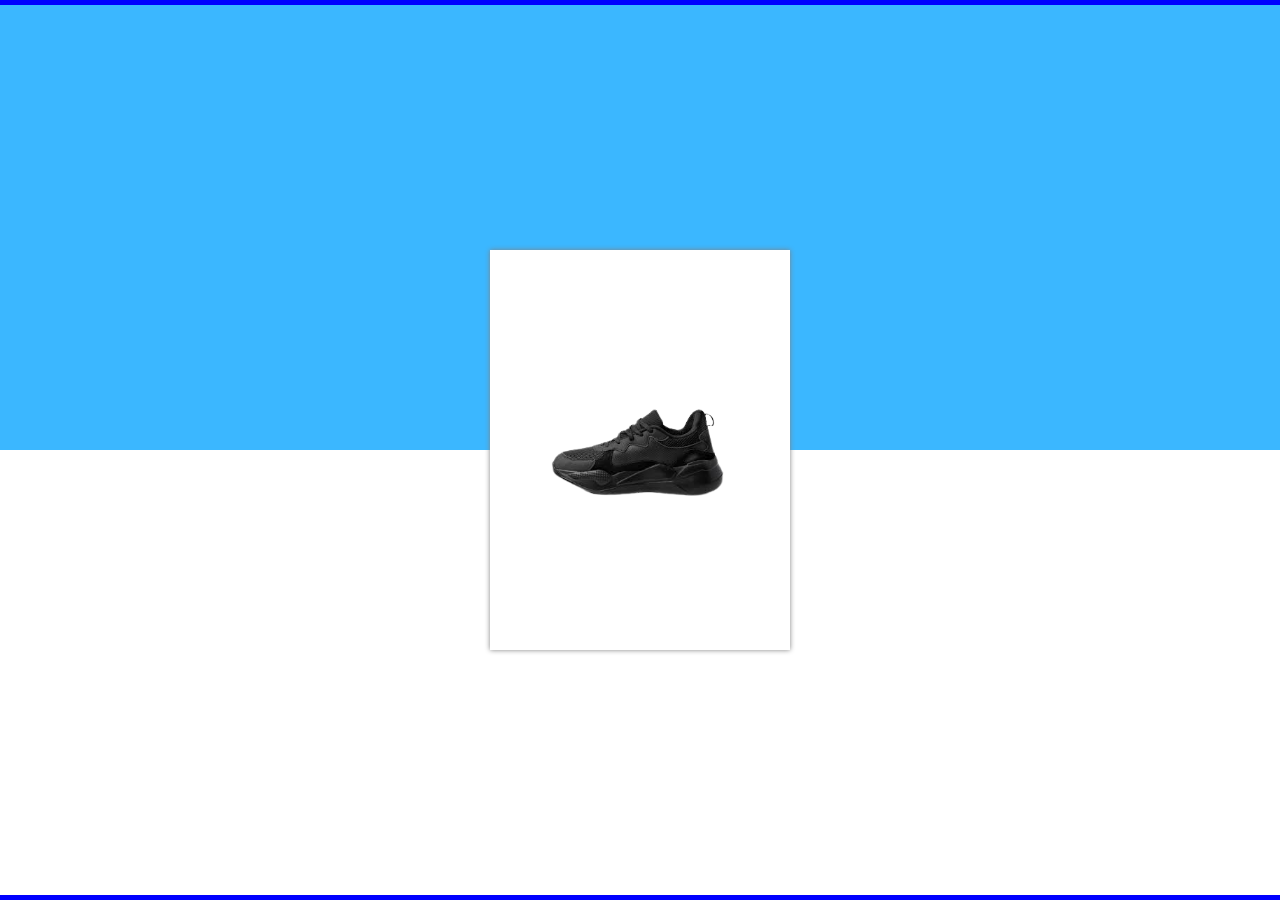
<file: index.html>
<!DOCTYPE html>
<html lang="en">
<head>
    <meta charset="UTF-8">
    <meta name="viewport" content="width=device-width, initial-scale=1.0">
    <title>Show animation</title>
    <link rel="stylesheet" href="style.css">
</head>
<body>
    <div class="body">
        <div class="container">
            <div class="card">
                <img src="images-removebg-preview (1).png" alt="">
            </div>
            <div class="sec-card">
                <h2>NIKE AIR MAX</h2>
                <h5>Men`s shoe</h5>
                <h4>PRODUCT DETAILS</h4>
                <P>Lorem ipsum dolor sit amet consectetur adipisicing elit. 
                </P>
                <h4>SIZE</h4>
                <ul>
                    <li>36</li>
                    <li>37</li>
                    <li>38</li>
                    <li>39</li>
                    <li>40</li>
                </ul>
                <div>
                    <h3>$199.<span>99</span></h3>
                    <button>BUY NOW</button>
                </div>
            </div>
        </div>
    </div>
</body>
</html>
</file>
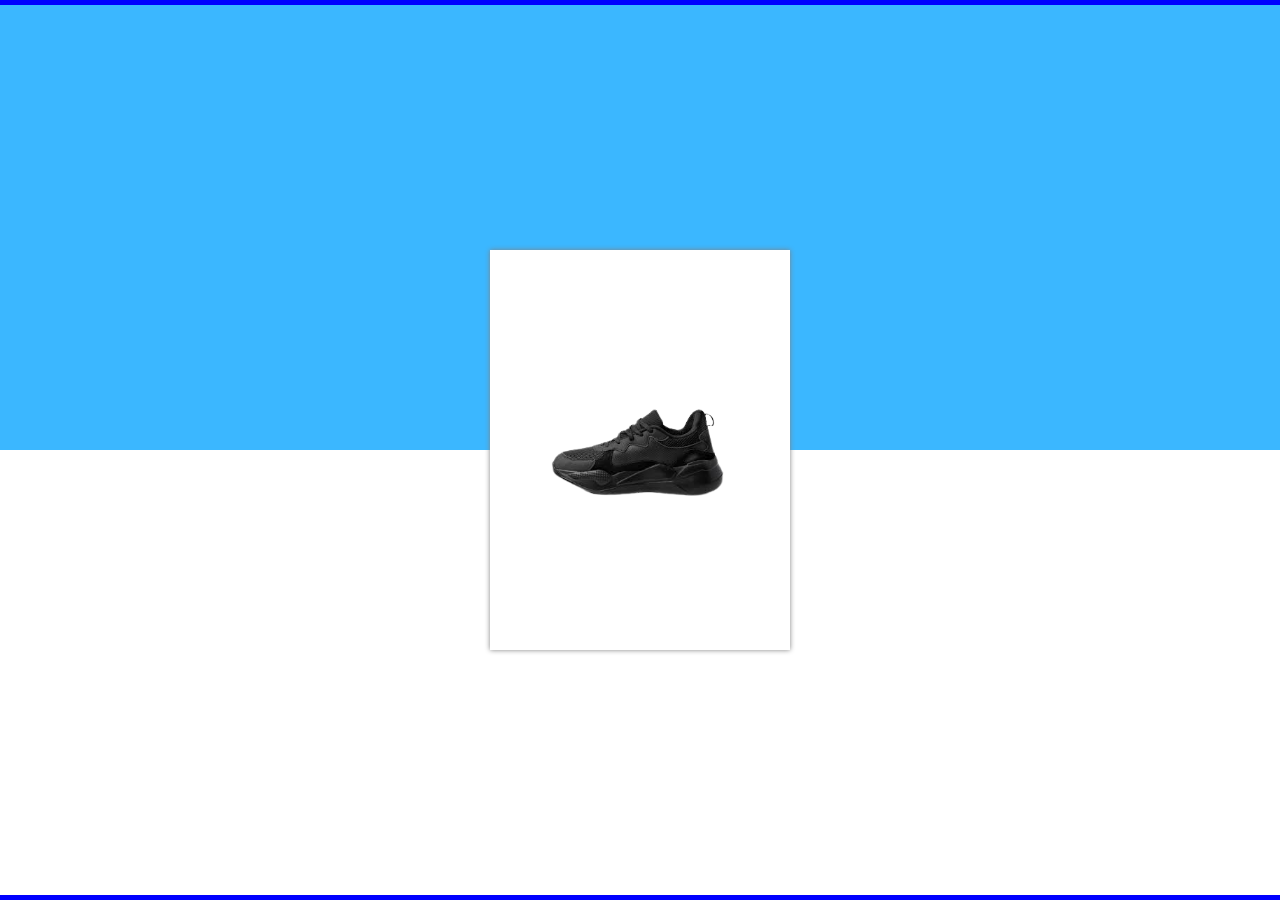
<file: showanimaton.html>
<!DOCTYPE html>
<html lang="en">
<head>
    <meta charset="UTF-8">
    <meta name="viewport" content="width=device-width, initial-scale=1.0">
    <title>Show animation</title>
    <link rel="stylesheet" href="style.css">
</head>
<body>
    <div class="body">
        <div class="container">
            <div class="card">
                <img src="images-removebg-preview (1).png" alt="">
            </div>
            <div class="sec-card">
                <h2>NIKE AIR MAX</h2>
                <h5>Men`s shoe</h5>
                <h4>PRODUCT DETAILS</h4>
                <P>Lorem ipsum dolor sit amet consectetur adipisicing elit. 
                </P>
                <h4>SIZE</h4>
                <ul>
                    <li>36</li>
                    <li>37</li>
                    <li>38</li>
                    <li>39</li>
                    <li>40</li>
                </ul>
                <div>
                    <h3>$199.<span>99</span></h3>
                    <button>BUY NOW</button>
                </div>
            </div>
        </div>
    </div>
</body>
</html>
</file>
<file: style.css>
*{
    margin: 0;
    padding: 0;
    box-sizing: border-box;
    font-family: 'Gill Sans', 'Gill Sans MT', Calibri, 'Trebuchet MS', sans-serif;
}
body{
    background-color: blue;
    padding: 5px 0;
    height: 100vh;
}
.body{
    width: 100%;
    height: 100%;
    background: linear-gradient(
        to bottom,
        rgb(59, 183, 255) 0%,
        rgb(59, 183, 255) 50%,
        #fff 50%,
        #FFF 100%
    );
    display: flex;
    align-items: center;
    justify-content: center;
}
.container{
    height: 400px;
    display: flex;
    box-shadow: 0 0 1px rgba(0, 0, 0, 0.2);
    box-shadow: 0 0 5px gray;
}
.card{
    width: 300px;
    height: 400px;
    
    background-color: white;
    display: flex;
    justify-content: center;
    align-items: center;
}
.card img{
    scale: .7;
}
.container:hover .card img{
    rotate: -45deg;
}
.container:hover .sec-card{
    display: flex;

}
.sec-card{
    display: none;
    flex-direction: column;
    width: 300px;
    height: 400px;
    
    background-color: #FFF;
}
.sec-card{
    padding: 35px 25px;
    background-color: rgb(59, 183, 255);
    color: #f5f5f5;
}
h2{
    margin-bottom: 5px;
}

h4{
    margin-top: 20px;
    margin-bottom: 7px;  
}
.sec-card ul{
    display: flex;
    justify-content: space-evenly;
    list-style: none;
}
.sec-card li{
    padding: 5px;
    border: 3px solid rgb(135, 211, 255);
    border-radius: 5px;
    cursor: pointer;
    transition: 0.3s ease-in;
}
.sec-card li:hover{
    background-color:white ;
    color:rgb(59, 183, 255) ;
    transform: scale(1.2);
}
.sec-card div{
    display: flex;
    justify-content: space-between;
    margin-top: 80px;  
}
.sec-card button{
    padding: 7px 10px;
    color: rgb(59, 183, 255);
    background-color: #fff;
    border: none;
    cursor: pointer;
}
</file>
